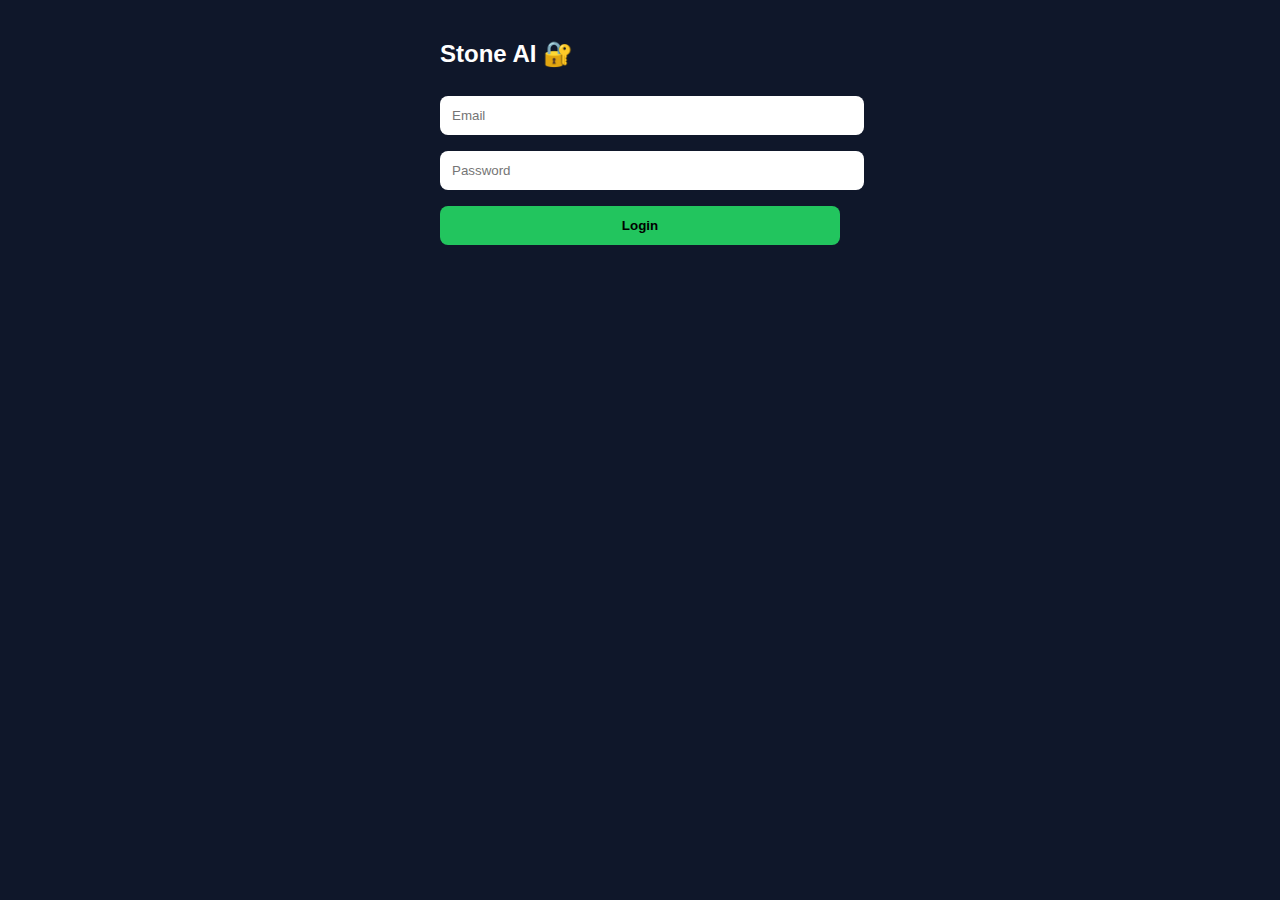
<file: index.html>
<!DOCTYPE html>
<html lang="en">
<head>
  <meta charset="UTF-8">
  <meta name="viewport" content="width=device-width, initial-scale=1.0">
  <title>Stone AI Login</title>
  <link rel="stylesheet" href="css/style.css">
</head>
<body class="center">

  <h2>Stone AI 🔐</h2>

  <input id="email" placeholder="Email" />
  <input id="password" type="password" placeholder="Password" />

  <button onclick="login()">Login</button>

  <p id="msg"></p>

  <script src="js/auth.js"></script>
</body>
</html>
</file>
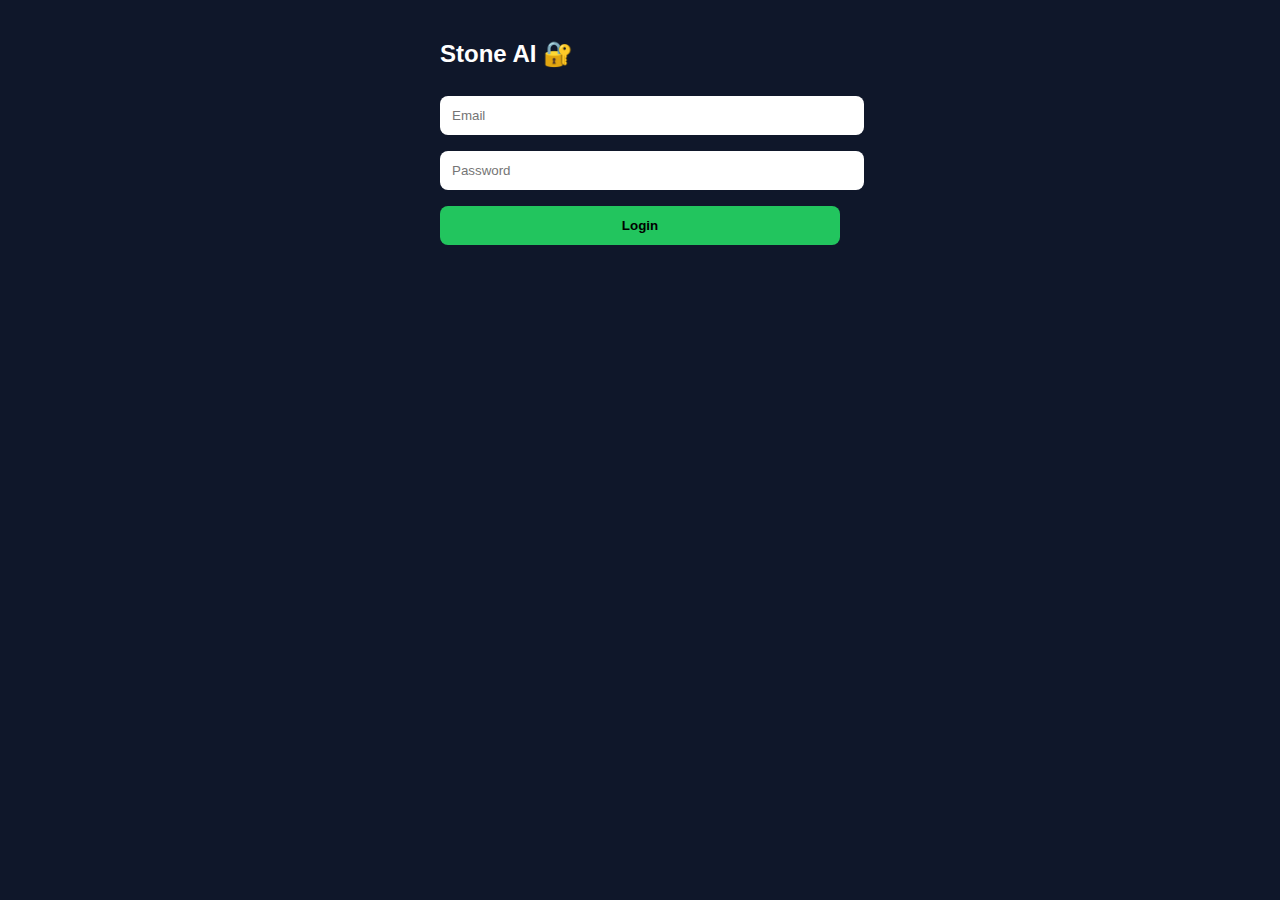
<file: dashboard.html>
<!DOCTYPE html>
<html lang="en">
<head>
  <meta charset="UTF-8">
  <meta name="viewport" content="width=device-width, initial-scale=1.0">
  <title>Stone AI Dashboard</title>
  <link rel="stylesheet" href="css/style.css">
</head>
<body>
  <h2>Stone AI – Premium ✨</h2>

  <textarea id="prompt" placeholder="Enter message prompt..."></textarea>
  <select id="lang">
    <option>English</option>
    <option>Chinese</option>
    <option>Hausa</option>
  </select>

  <button onclick="generate()">Generate</button>

  <pre id="result"></pre>

  <script src="js/guard.js"></script>
  <script src="js/generator.js"></script>
</body>
</html>
</file>
<file: css/style.css>
body {
  font-family: Arial;
  padding: 20px;
  background: #0f172a;
  color: white;
}

.center {
  max-width: 400px;
  margin: auto;
}

input, textarea, select, button {
  width: 100%;
  margin: 8px 0;
  padding: 12px;
  border-radius: 8px;
  border: none;
}

button {
  background: #22c55e;
  color: black;
  font-weight: bold;
}
</file>
